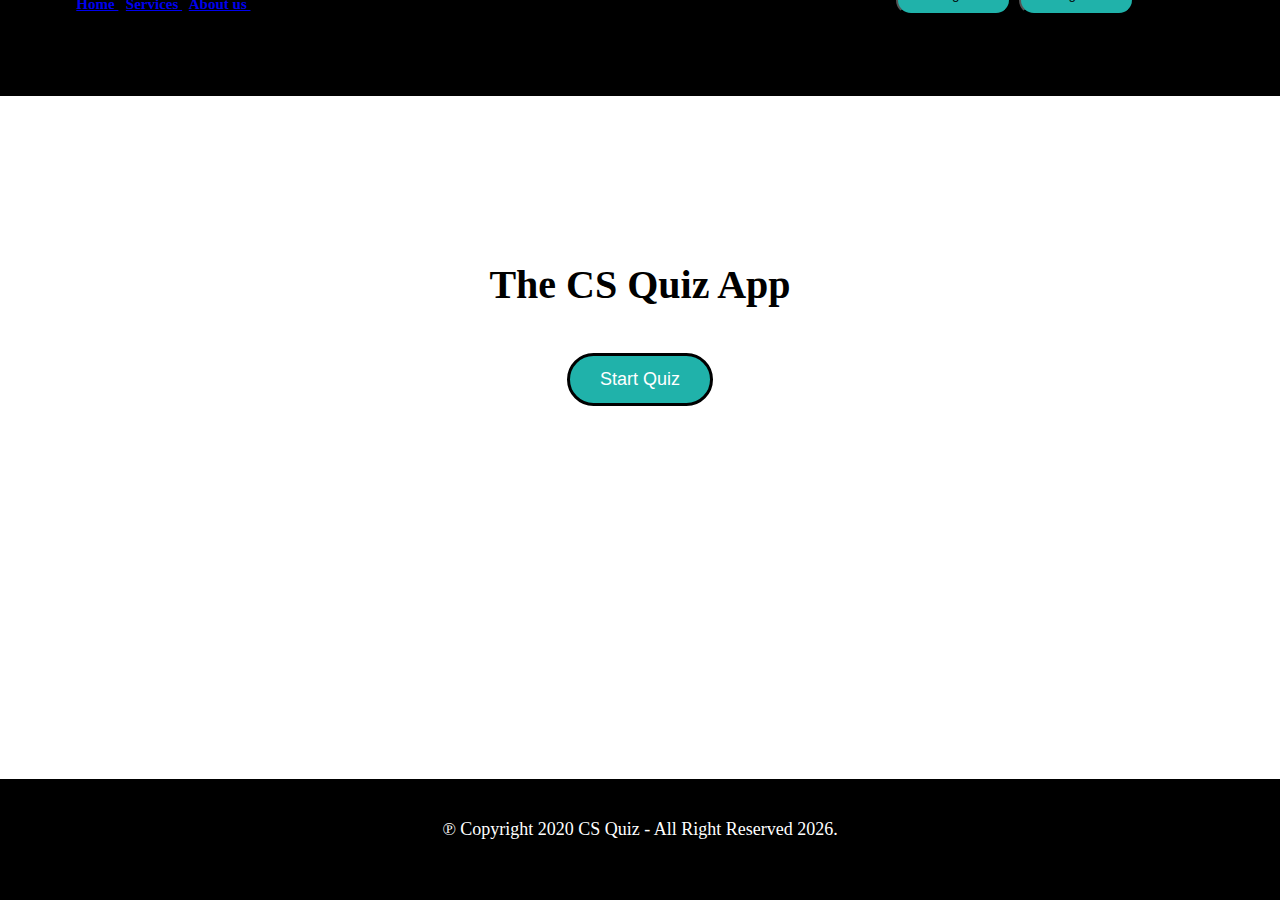
<file: index.html>
<!DOCTYPE html>
<html lang="en">
<head>
<meta charset="utf-8">
<meta name="viewport" content="width=device-width, initial-scale=1">

<link rel="stylesheet" type="text/css" href="style.css">
<link rel="stylesheet" ref="//cdnjs.cloudflare.com/ajax/libs/highlight.js/10.0.1/styles/default.min.css"/> 


  <title>Page1</title>
</head>


<body class="">
  

  <div class="test">
    <h2> CS QUIZ &nbsp;&nbsp;
    <a href="game.html" class="first"> Home </a> &nbsp;
     <a href="#" class="first"> Services </a>  &nbsp;
     <a href="#" class="first"> About us </a>  &nbsp; </h2>
   <div class="sub">
   <a href="login page.html"><input type="Submit" value="Login"></a> &nbsp;
   <a href="Register page.html"><input type="Submit" value="Register"></a>
   </div>
     </div>


     <section id="quiz" class="quiz">
			
     <div class="quiz__wrapper">
      
       <h2 class="quiz__sub-heading">
        <h1> The CS Quiz App</h1></h2>
       <button class="quiz-start" id="quiz-start">Start Quiz</button>
     </div>
     
     <div class="quiz__box hide">
       <div class="quiz__tracker">
         <p class="quiz__counter">Question: 1/5</p>
         <p class="quiz__score">Score: 0</p> 
       </div>

       <div class="quiz__text">
         <h1 class="quiz__heading"> Which one is correct?</h1>
       </div>

       <div class="quiz__options">
         <button class="quiz__options-list"></button>
         <button class="quiz__options-list">	</button>
         <button class="quiz__options-list"></button>
         <button class="quiz__options-list"></button>
         
       </div>
       <button id="next" class="next">Next</button>
     </div>

     
   </section>



   <footer class="footer footer-fix" style="background-color: black;">   
    <p class="footer__text">&copysr; Copyright 2020 CS Quiz - All Right Reserved <span id="year"></span>.</p>
    
    <p class="footer__text">
    
       
        
        <i class="fas fa-code"></i> 
      
    </p>
      
  </footer>
  
    <script src="script.js"></script>
    </body>
    </html>
</file>
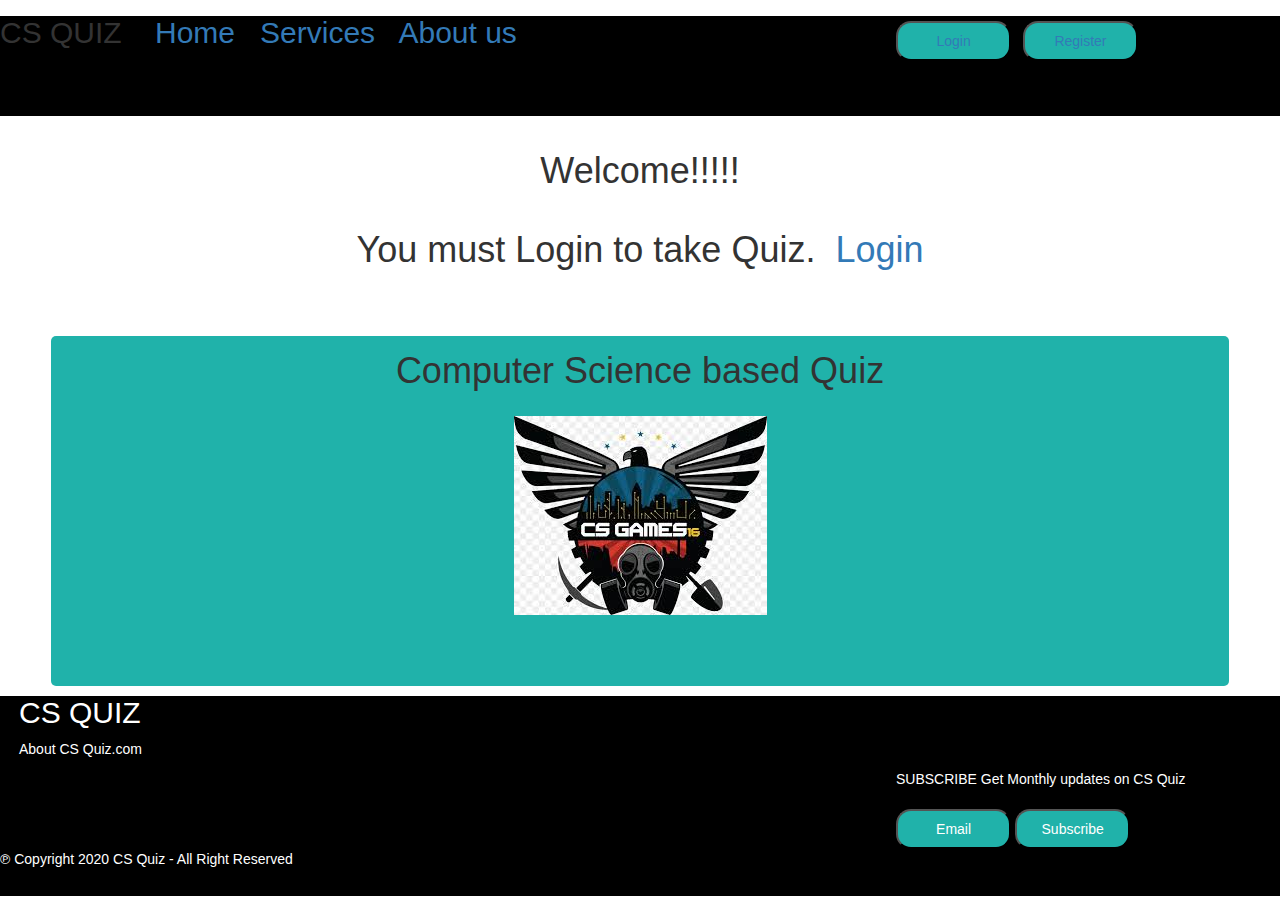
<file: game.html>
<!DOCTYPE html>
<html lang="en">
<head>
<meta charset="utf-8">
<meta name="viewport" content="width=device-width, initial-scale=1">

<link rel="stylesheet" type="text/css" href="style.css">
 <link rel="stylesheet" href="https://maxcdn.bootstrapcdn.com/bootstrap/3.4.1/css/bootstrap.min.css">
  <script src="https://ajax.googleapis.com/ajax/libs/jquery/3.4.1/jquery.min.js"></script>
  <script src="https://maxcdn.bootstrapcdn.com/bootstrap/3.4.1/js/bootstrap.min.js"></script>
	<title>CS Quiz</title>
</head>


<body>
  <div class="test">
 <h2> CS QUIZ &nbsp;&nbsp;
 <a href="game.html" class="first"> Home </a> &nbsp;
  <a href="#" class="first"> Services </a>  &nbsp;
  <a href="#" class="first"> About us </a>  &nbsp; </h2>
<div class="sub">
<a href="login page.html"><input type="Submit" value="Login"></a> &nbsp;
<a href="Register page.html"><input type="Submit" value="Register"></a>
</div>
  </div>
<div class="con">
<h1>Welcome!!!!!<br><br>
You must Login to take Quiz.&nbsp; <a href="login page.html">Login</a></h1>
<div class="map">
  <h1>Computer Science based Quiz</h1>
  <img src="images.jpg">
</div>

</div>
<div class="last">
<h2 style="margin-left: 19px;">CS QUIZ</h2>
<p style="margin-left: 19px;">About CS Quiz.com<br>

<div class="sap" style="text-decoration: beige;">
SUBSCRIBE
Get Monthly updates on CS Quiz<br><br>
<input type="submit" value="Email">
<input type="submit" value="Subscribe">
</div>

&copysr; Copyright 2020 CS Quiz - All Right Reserved<br>
</div>

</body>
</html>
</file>
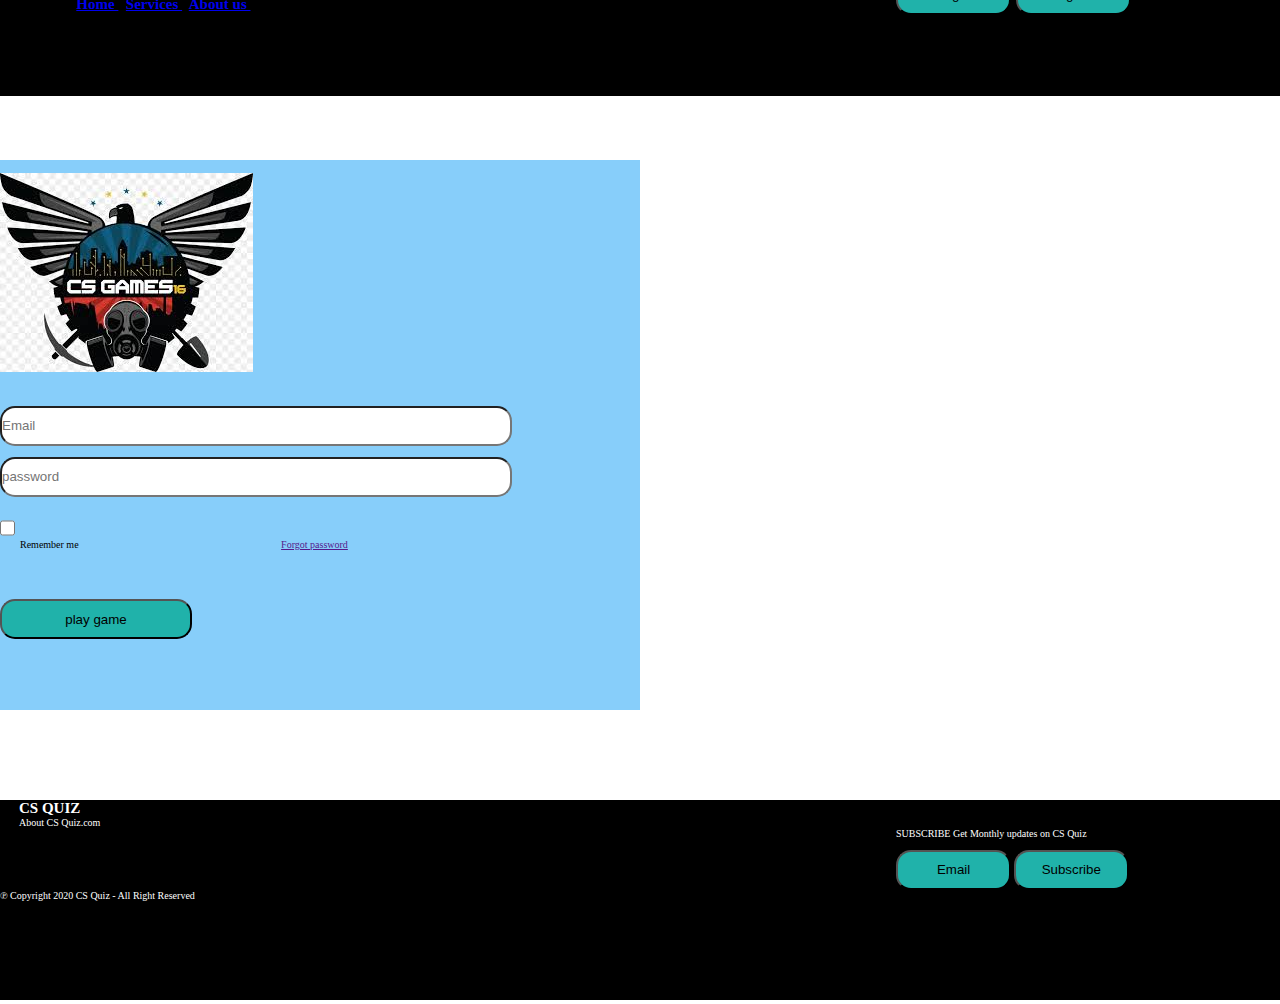
<file: login page.html>
<!DOCTYPE html>
<html lang="en">
<head>
    <meta charset="utf-8">
    <meta name="viewport" content="width=device-width, initial-scale=1">
    
    <link rel="stylesheet" type="text/css" href="style.css">
     <link rel="stylesheet" ref="//cdnjs.cloudflare.com/ajax/libs/highlight.js/10.0.1/styles/default.min.css"/>

    <title>Login</title>

</head>
<body>
  <div class="test">
    <h2> CS QUIZ &nbsp;&nbsp;
    <a href="game.html" class="first"> Home </a> &nbsp;
     <a href="#" class="first"> Services </a>  &nbsp;
     <a href="#" class="first"> About us </a>  &nbsp; </h2>
   <div class="sub">
    <a href="login page.html"><input type="Submit" value="Login"></a>&nbsp;
<a href="Register page.html"><input type="Submit" value="Register"></a>
   </div>
     </div>


<div class="container" style="width: 50%;">
  <img src="images.jpg" style="margin-top: 2%;">
<form>
  <input type="text" name="Email" required="Email" placeholder="Email" style="margin-top: 5%; background-color: white; width: 80%;"><br><br>
<input type="password" name= "password" required="password" placeholder="password" style="background-color: white; width: 80%;"><br><br>
<input type="checkbox" name="" style="width: 1.5rem;">&nbsp;
<label>Remember me</label>
<a href="" style="padding-left: 200px;">Forgot password</a><br><br>
<a href="page.html"><input type="submit" value="play game" style="margin-top: 6%; "> </a>
</form>
</div>


<div class="last">
  <h2 style="margin-left: 19px;">CS QUIZ</h2>
  <p style="margin-left: 19px;">About CS Quiz.com<br>
  
  <div class="sap" style="text-decoration: beige;">
  SUBSCRIBE
  Get Monthly updates on CS Quiz<br><br>
  <input type="submit" value="Email">
  <input type="submit" value="Subscribe">
  </div>
  
  &copysr; Copyright 2020 CS Quiz - All Right Reserved<br>
  </div>

</body>
</html>
</file>
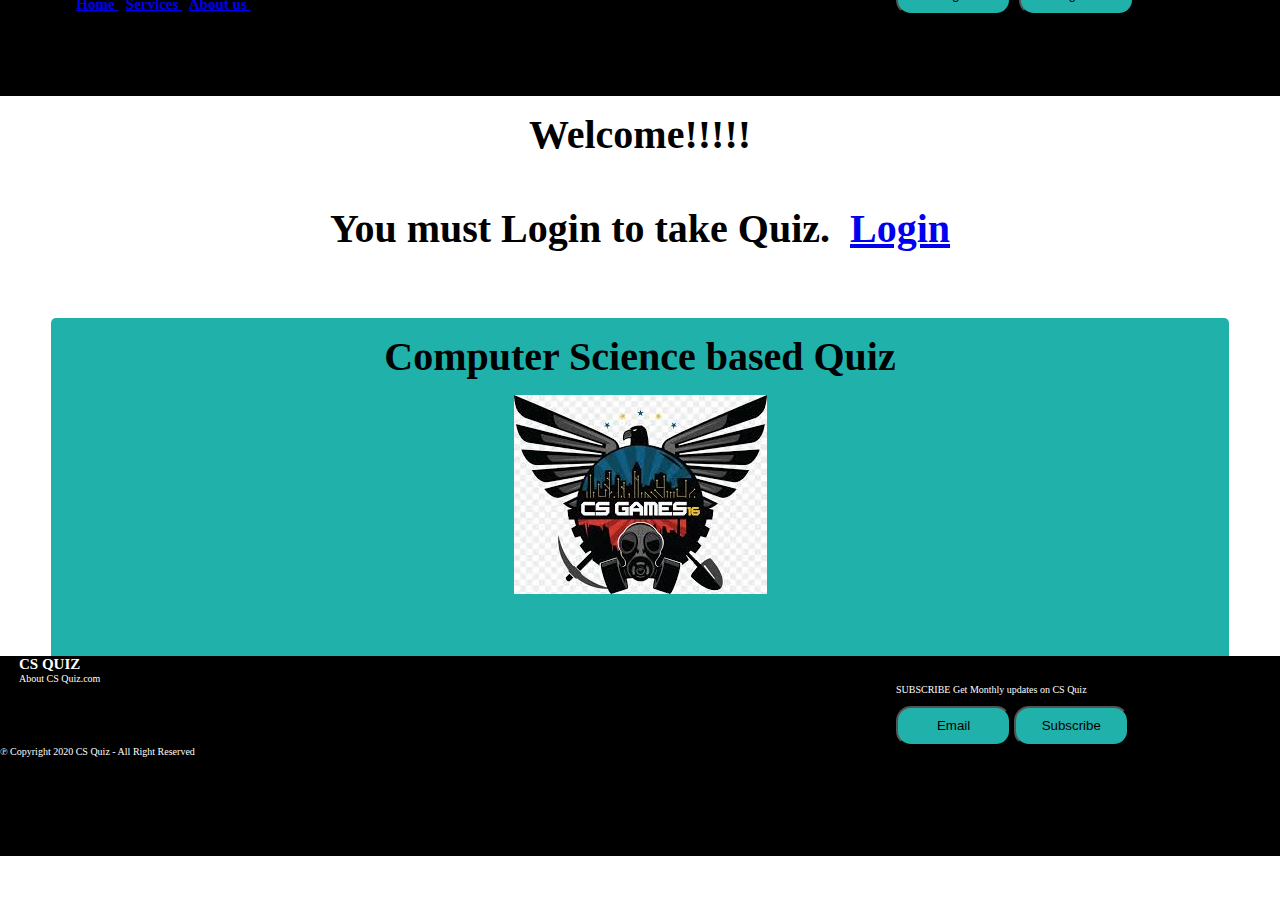
<file: page.html>
<!DOCTYPE html>
<html lang="en">
<head>
<meta charset="utf-8">
<meta name="viewport" content="width=device-width, initial-scale=1">

<link rel="stylesheet" type="text/css" href="style.css">
<link rel="stylesheet" ref="//cdnjs.cloudflare.com/ajax/libs/highlight.js/10.0.1/styles/default.min.css"/>
	<title>CS Quiz</title>
</head>


<body>
  <div class="test">
 <h2> CS QUIZ &nbsp;&nbsp;
 <a href="game.html" class="first"> Home </a> &nbsp;
  <a href="#" class="first"> Services </a>  &nbsp;
  <a href="#" class="first"> About us </a>  &nbsp; </h2>
<div class="sub">
<a href="login page.html"><input type="Submit" value="Login"></a> &nbsp;
<a href="Register page.html"><input type="Submit" value="Register"></a>
</div>
  </div>
<div class="con">
<h1>Welcome!!!!!<br><br>
You must Login to take Quiz.&nbsp; <a href="login page.html">Login</a></h1>
<div class="map">
  <h1>Computer Science based Quiz</h1>
  <img src="images.jpg">
</div>

</div>
<div class="last">
<h2 style="margin-left: 19px;">CS QUIZ</h2>
<p style="margin-left: 19px;">About CS Quiz.com<br>

<div class="sap" style="text-decoration: beige;">
SUBSCRIBE
Get Monthly updates on CS Quiz<br><br>
<input type="submit" value="Email">
<input type="submit" value="Subscribe">
</div>

&copysr; Copyright 2020 CS Quiz - All Right Reserved<br>
</div>

</body>
</html>
</file>
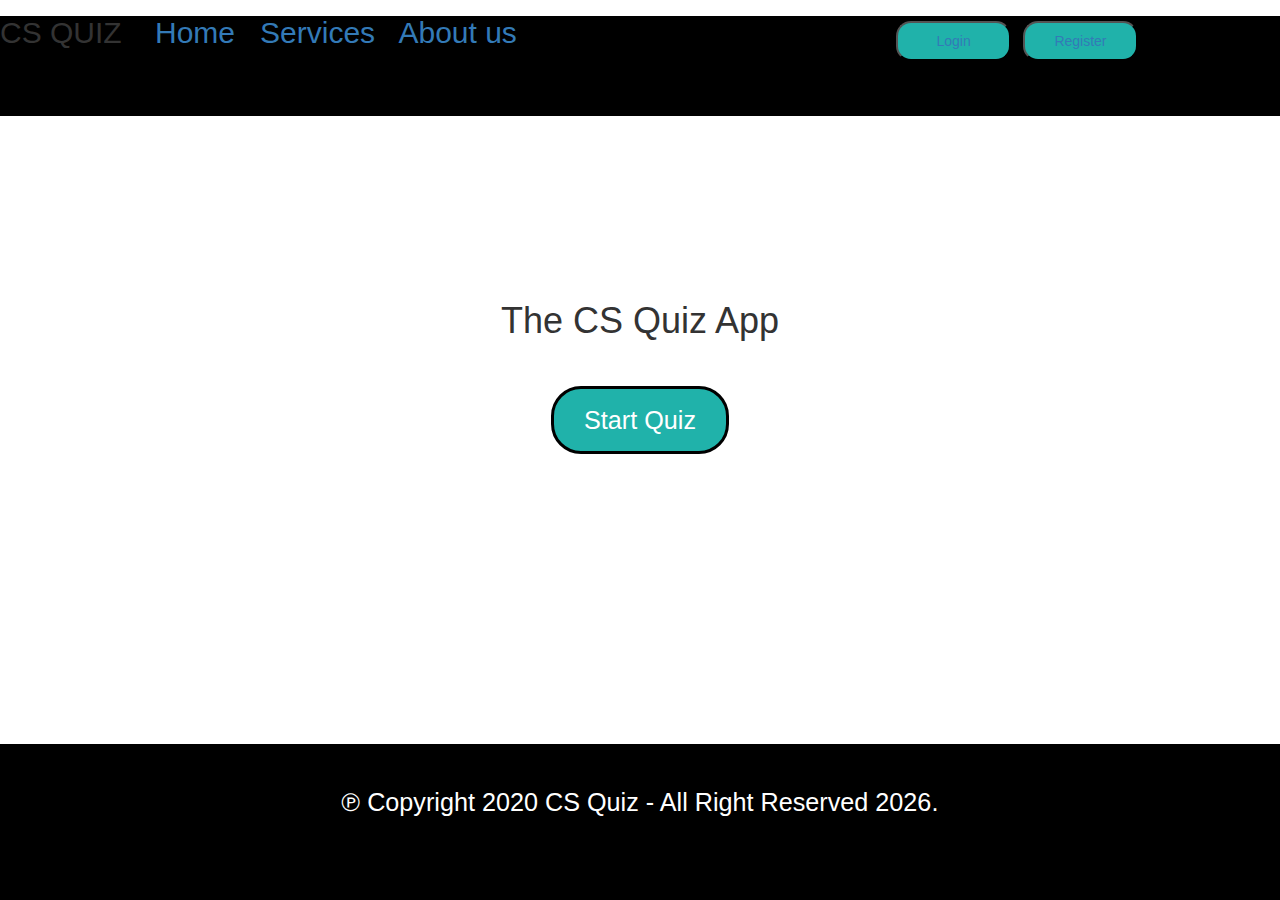
<file: page1.html>
<!DOCTYPE html>
<html lang="en">
<head>
<meta charset="utf-8">
<meta name="viewport" content="width=device-width, initial-scale=1">

<link rel="stylesheet" type="text/css" href="style.css">
<link rel="stylesheet" href="https://maxcdn.bootstrapcdn.com/bootstrap/3.4.1/css/bootstrap.min.css">
  <script src="https://ajax.googleapis.com/ajax/libs/jquery/3.4.1/jquery.min.js"></script>
  <script src="https://maxcdn.bootstrapcdn.com/bootstrap/3.4.1/js/bootstrap.min.js"></script> 


  <title>Page1</title>
</head>


<body class="">
  

  <div class="test">
    <h2> CS QUIZ &nbsp;&nbsp;
    <a href="game.html" class="first"> Home </a> &nbsp;
     <a href="#" class="first"> Services </a>  &nbsp;
     <a href="#" class="first"> About us </a>  &nbsp; </h2>
   <div class="sub">
   <a href="login page.html"><input type="Submit" value="Login"></a> &nbsp;
   <a href="Register page.html"><input type="Submit" value="Register"></a>
   </div>
     </div>


     <section id="quiz" class="quiz">
			
     <div class="quiz__wrapper">
      
       <h2 class="quiz__sub-heading">
        <h1> The CS Quiz App</h1></h2>
       <button class="quiz-start" id="quiz-start">Start Quiz</button>
     </div>
     
     <div class="quiz__box hide">
       <div class="quiz__tracker">
         <p class="quiz__counter">Question: 1/5</p>
         <p class="quiz__score">Score: 0</p> 
       </div>

       <div class="quiz__text">
         <h1 class="quiz__heading"> Which one is correct?</h1>
       </div>

       <div class="quiz__options">
         <button class="quiz__options-list"></button>
         <button class="quiz__options-list">	</button>
         <button class="quiz__options-list"></button>
         <button class="quiz__options-list"></button>
         
       </div>
       <button id="next" class="next">Next</button>
     </div>

     
   </section>



   <footer class="footer footer-fix" style="background-color: black;">   
    <p class="footer__text">&copysr; Copyright 2020 CS Quiz - All Right Reserved <span id="year"></span>.</p>
    
    <p class="footer__text">
    
       
        
        <i class="fas fa-code"></i> 
      
    </p>
      
  </footer>
  
    <script src="script.js"></script>
    </body>
    </html>
</file>
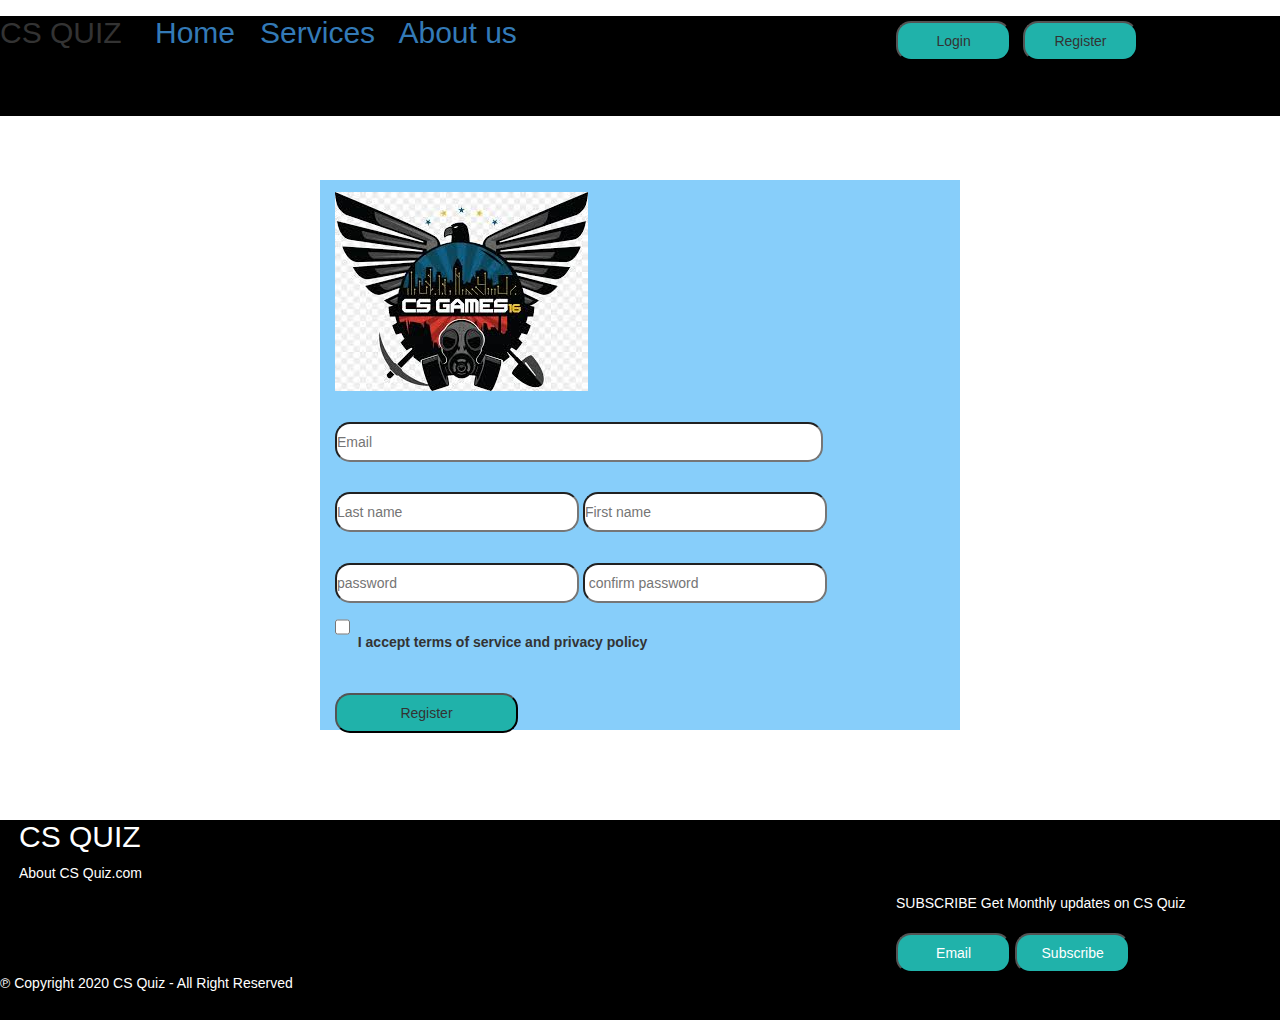
<file: Register page.html>
<!DOCTYPE html>
<html lang="en">
<head>
    <meta charset="utf-8">
    <meta name="viewport" content="width=device-width, initial-scale=1">
    
    <link rel="stylesheet" type="text/css" href="style.css">
     <link rel="stylesheet" href="https://maxcdn.bootstrapcdn.com/bootstrap/3.4.1/css/bootstrap.min.css">
      <script src="https://ajax.googleapis.com/ajax/libs/jquery/3.4.1/jquery.min.js"></script>
      <script src="https://maxcdn.bootstrapcdn.com/bootstrap/3.4.1/js/bootstrap.min.js"></script>

    <title>Register</title>

</head>
<body>
  <div class="test">
    <h2> CS QUIZ &nbsp;&nbsp;
    <a href="game.html" class="first"> Home </a> &nbsp;
     <a href="#" class="first"> Services </a>  &nbsp;
     <a href="#" class="first"> About us </a>  &nbsp; </h2>
   <div class="sub">
   <input type="Submit" value="Login"> &nbsp;
   <input type="Submit" value="Register">
   </div>
     </div>


<div class="container" style="width: 50%;">
  <img src="images.jpg" style="margin-top: 2%;">
<form>
  <input type="Email" required="Text/Email" placeholder="Email" style="margin-top: 5%; background-color: white; width: 80%;"><br>
<input type="text" required="Last name" placeholder="Last name" style="margin-top: 5%; background-color: white; width: 40%;">
<input type="text" required="First name" placeholder="First name" style="margin-top: 5%; background-color: white; width: 40%;"><br>
<input type="password" required="password" placeholder="password" style="margin-top: 5%; background-color: white; width: 40%;">
<input type="password" required="password" placeholder=" confirm password" style="background-color: white; width: 40%;"><br>

<input type="checkbox" name="" style="width: 1.5rem;">&nbsp;
<label>I accept terms of service and privacy policy</label><br>
<input type="submit" value="Register" style="margin-top: 6%; "> 
</form>
</div>


<div class="last">
  <h2 style="margin-left: 19px;">CS QUIZ</h2>
  <p style="margin-left: 19px;">About CS Quiz.com<br>
  
  <div class="sap" style="text-decoration: beige;">
  SUBSCRIBE
  Get Monthly updates on CS Quiz<br><br>
  <input type="submit" value="Email">
  <input type="submit" value="Subscribe">
  </div>
  
  &copysr; Copyright 2020 CS Quiz - All Right Reserved<br>
  </div>

</body>
</html>
</file>
<file: style.css>
.h2{
	float: left;
}      
.first{
	text-align: center;
}
.second{
	float: right;
}

input{
	width: 30%;
	border-radius: 15px;
	background-color: lightseagreen;
	height: 40px;
	
	
}
.sub{
	padding-left: 70%;
	margin-top: -3%;	
}
.con{
	height: 470px;	
}
.test{
	height: 100px;
	margin-top: -4px;
	background-color: black;
}
.map{
	background-color: lightseagreen;
	margin-top: 4%;
	margin-left: 4%;
	margin-right: 4%;
	height: 350px;
	border-radius: 5px;
	text-align: center;
}
.last{
	background-color: black;
	margin-top: 7%;
	height: 200px;
	color: white;
}
.sap{
	padding-left: 70%;
	border-radius: 70px;
}
.container{
	height: 550px;
	background-color: lightskyblue;
	margin-top: 5%;	
}



  
:root {
    --color-primary: black;
    --color-secondary: lightseagreen; 
    --color-tertiary: lightseagreen; 
    --color-text: white;

}
*,
*::before,
*::after {
    margin: 0;
    padding: 0;
    box-sizing: border-box;
}

html {
    box-sizing: border-box;
    font-size: 62.5%;
}

body {
    font-size: 1em; 
    background-color: var(--color-text);   
    background-blend-mode: normal;
    background-size: cover;
    background-position: center; 
    color: var(--color-primary); 
    
}

h1 {
    font-size: 4em; 
    text-align: center; 
    padding: 1.5rem;
}



.quiz {
    width: 95%;  
    margin: 1rem auto; 
    max-width: 500px;  
    padding: 1rem; 
}

.quiz__wrapper {
    margin-top: 3rem;
    padding: 3rem;  
}


.quiz__sub-heading {
    text-align: center;
    font-size: 3em;
    margin-top: 4rem; 
    padding: 1.5rem;
    color: var(--color-secondary);   
}

#quiz-start {
    padding: 1.3rem 3rem;
    border-radius: 3rem;
    outline: none;
    border: none; 
    display: block;
    margin: 3rem auto 1rem auto; 
    font-size: 1.8em; 
    color: var(--color-text);  
    background: var(--color-tertiary); 
    box-shadow: 0 0 1.5rem 2px;   
    border: 3px solid var(--color-primary);
    transition: all .2s;  
    

}

.quiz-start:hover, 
.quiz-start:focus {
    background: var(--color-primary);
    box-shadow: .5rem 1rem 2rem var(--color-tertiary); 
    border-bottom: 3px solid var(--color-secondary);
    border-top: 3px solid var(--color-tertiary); 
    border-left: 3px solid var(--color-text);
    border-right: 3px solid var(--color-text);  
 
}

/***********************************
quiz questions
*/

.quiz__box {
    width: 100%;
    padding: 1rem;
}

.quiz__tracker {
    display: flex;
    justify-content: space-between; 
}

.quiz__counter, .quiz__score {
    text-align: center;
    font-style: italic; 
    font-size: 3em; 
    font-weight: 700; 
    color: var(--color-secondary);   
}


.quiz__heading {
    font-size: 2em; 
    font-weight: bold; 
    color: var(--color-primary); 
    padding: 1rem; 
    margin-top: 3rem;
    color: var(--color-primary);
    padding: 1rem;
    text-align: center; 
}

.quiz__options {
    width: 85%; 
    padding: .5rem; 
    margin: 1.5rem auto; 

}

.quiz__options:last-child {
    margin-bottom: 4rem; 
}


.quiz__options-list {
    width: 100%; 
    font-size: 1.4em; 
    border-radius: .2rem; 
    margin: 1.5rem auto;  
    cursor: pointer; 
    padding: 1.5rem 1.7rem; 
    outline: none;   
    background:  transparent; 
    border: 2px solid var(--color-primary);  
    transition: all .2s;  
     
}
.quiz__options-list:hover {
    background: var(--color-primary);
    border: 2px solid var(--color-tertiary);  
    color: var(--color-text);
    
}

.next {
    display: block;
    padding: 1.2rem 3.5rem;
    border-radius: 3rem;  
    font-size: 1.5em; 
    font-weight: 700;
    margin: 1rem auto;
    color: var(--color-text);
    outline: none;
    background: var(--color-secondary); 
    border: 5px solid   var(--color-primary); 
    transition: all .2s; 
}

.next:hover {
    background:   var(--color-tertiary);
    border: 5px solid   var(--color-primary);  
}
 
.footer {
    padding: 3rem;
    background: var(--color-primary);
    font-size: 1.8em;    
    width: 100%;    
}

footer a:link,
footer a:active, 
footer a:visited {
    text-decoration: none;  
    color: var(--color-tertiary); 
    cursor: pointer; 
} 

footer a:focus,
footer a:hover {
    color:  var(--color-secondary); ; 
}

.footer__text  {
    text-align: center; 
    color: var(--color-text); 
    padding: 1rem; 
}

.footer-fix {
    position: absolute;
    bottom: 0;
    left: 0; 
} 

.correct {
    background: green; 
    color: white;
}

.wrong {
    background: red; 
    color: white;
}

.body-flex {
    height: 100vh;
    display: flex;
    justify-content: center;
    align-items: center;
}

.end__heading-2 {
    font-size: 2.5em;
}

.score {
    font-size: 9em;
    background: lightseagreen;
    margin-top: 2rem;
    padding: 1rem;
}

.quiz-margin {
    margin-top: -12rem;
}

.quiz__end {
    display: flex;
    flex-direction: column;
    justify-content: center;
    align-items: center;
}

.btn__reload {
    margin-top: 4rem; 
} 

.hide {
    display: none; 
}





/***************************
* MEDIA QUERY 
*/

@media only screen and (max-width: 31.25em) {
    html {
        font-size: 50%; 
    }

    .footer {
        position: absolute;
        bottom: 0;
        left: 0;
    }

}
</file>
